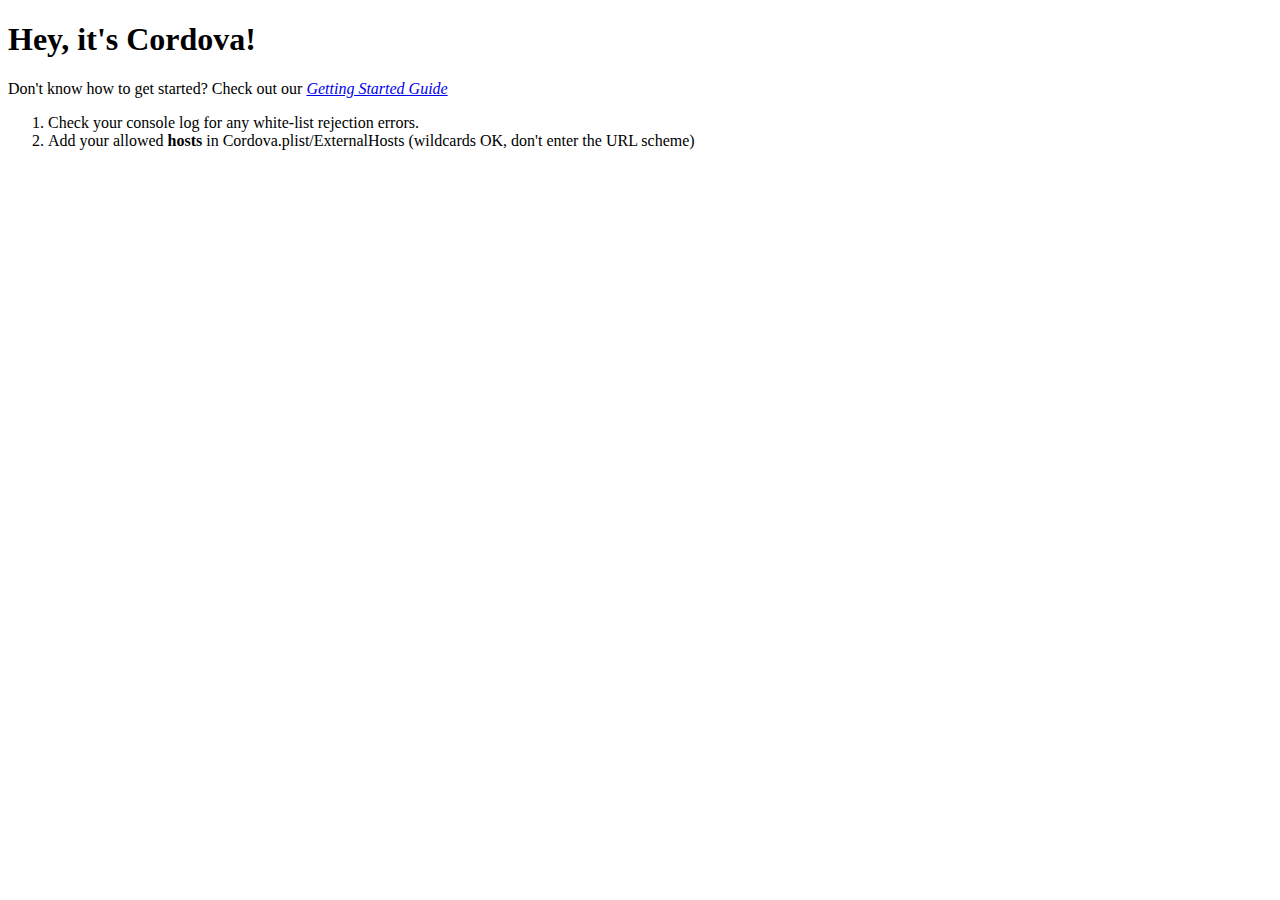
<file: GeeksNearby-mobile/ios/www/index.html>
<!DOCTYPE html>
<html>
<!--
#
# Licensed to the Apache Software Foundation (ASF) under one
# or more contributor license agreements.  See the NOTICE file
# distributed with this work for additional information
# regarding copyright ownership.  The ASF licenses this file
# to you under the Apache License, Version 2.0 (the
# "License"); you may not use this file except in compliance
# with the License.  You may obtain a copy of the License at
# 
# http://www.apache.org/licenses/LICENSE-2.0
# 
# Unless required by applicable law or agreed to in writing,
# software distributed under the License is distributed on an
# "AS IS" BASIS, WITHOUT WARRANTIES OR CONDITIONS OF ANY
#  KIND, either express or implied.  See the License for the
# specific language governing permissions and limitations
# under the License.
#
-->
  <head>
  <title></title>
  
    <meta name="viewport" content="width=device-width, initial-scale=1.0, maximum-scale=1.0, user-scalable=no;" />
	<meta charset="utf-8">


	<!-- iPad/iPhone specific css below, add after your main css >
	<link rel="stylesheet" media="only screen and (max-device-width: 1024px)" href="ipad.css" type="text/css" />		
	<link rel="stylesheet" media="only screen and (max-device-width: 480px)" href="iphone.css" type="text/css" />		
	-->
	<!-- If your application is targeting iOS BEFORE 4.0 you MUST put json2.js from http://www.JSON.org/json2.js into your www directory and include it here -->
	<script type="text/javascript" charset="utf-8" src="cordova-1.9.0.js"></script>
    <script type="text/javascript">


	// If you want to prevent dragging, uncomment this section
	/*
	function preventBehavior(e) 
	{ 
      e.preventDefault(); 
    };
	document.addEventListener("touchmove", preventBehavior, false);
	*/
	
	/* If you are supporting your own protocol, the var invokeString will contain any arguments to the app launch.
	see http://iphonedevelopertips.com/cocoa/launching-your-own-application-via-a-custom-url-scheme.html
	for more details -jm */
	/*
	function handleOpenURL(url)
	{
		// TODO: do something with the url passed in.
	}
	*/
	
	function onBodyLoad()
	{		
		document.addEventListener("deviceready", onDeviceReady, false);
	}
	
	/* When this function is called, Cordova has been initialized and is ready to roll */
	/* If you are supporting your own protocol, the var invokeString will contain any arguments to the app launch.
	see http://iphonedevelopertips.com/cocoa/launching-your-own-application-via-a-custom-url-scheme.html
	for more details -jm */
	function onDeviceReady()
	{
		// do your thing!
		navigator.notification.alert("Cordova is working")
	}
    
    </script>
  </head>
  <body onload="onBodyLoad()">
	<h1>Hey, it's Cordova!</h1>
	<p>Don't know how to get started? Check out our <em><a target="_blank" href="http://docs.phonegap.com/en/edge/guide_getting-started_ios_index.md.html#Getting%20Started%20with%20iOS">Getting Started Guide</a></em>
	<br />
	<ol>
		<li>Check your console log for any white-list rejection errors.</li>
		<li>Add your allowed <strong>hosts</strong> in Cordova.plist/ExternalHosts (wildcards OK, don't enter the URL scheme)</li>
	</ol>
  </body>
</html>
</file>
